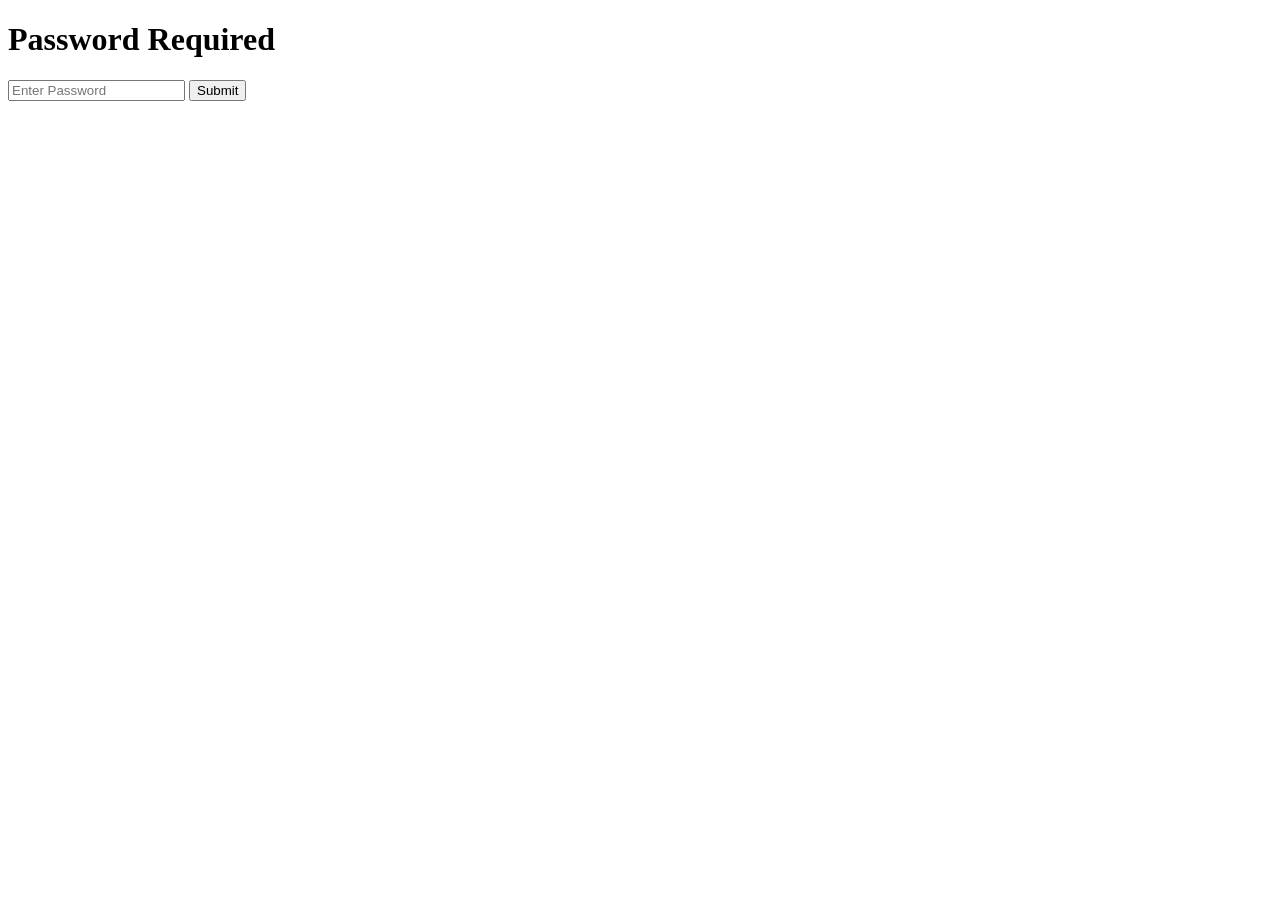
<file: templates/password_prompt.html>
<!DOCTYPE html>
<html lang="en">
<head>
    <meta charset="UTF-8">
    <meta name="viewport" content="width=device-width, initial-scale=1.0">
    <title>Password Required</title>
</head>
<body>
    <h1>Password Required</h1>
    <form action="/{{ short_url }}" method="GET">
        <input type="password" name="password" placeholder="Enter Password" required>
        <button type="submit">Submit</button>
    </form>
</body>
</html>
</file>
